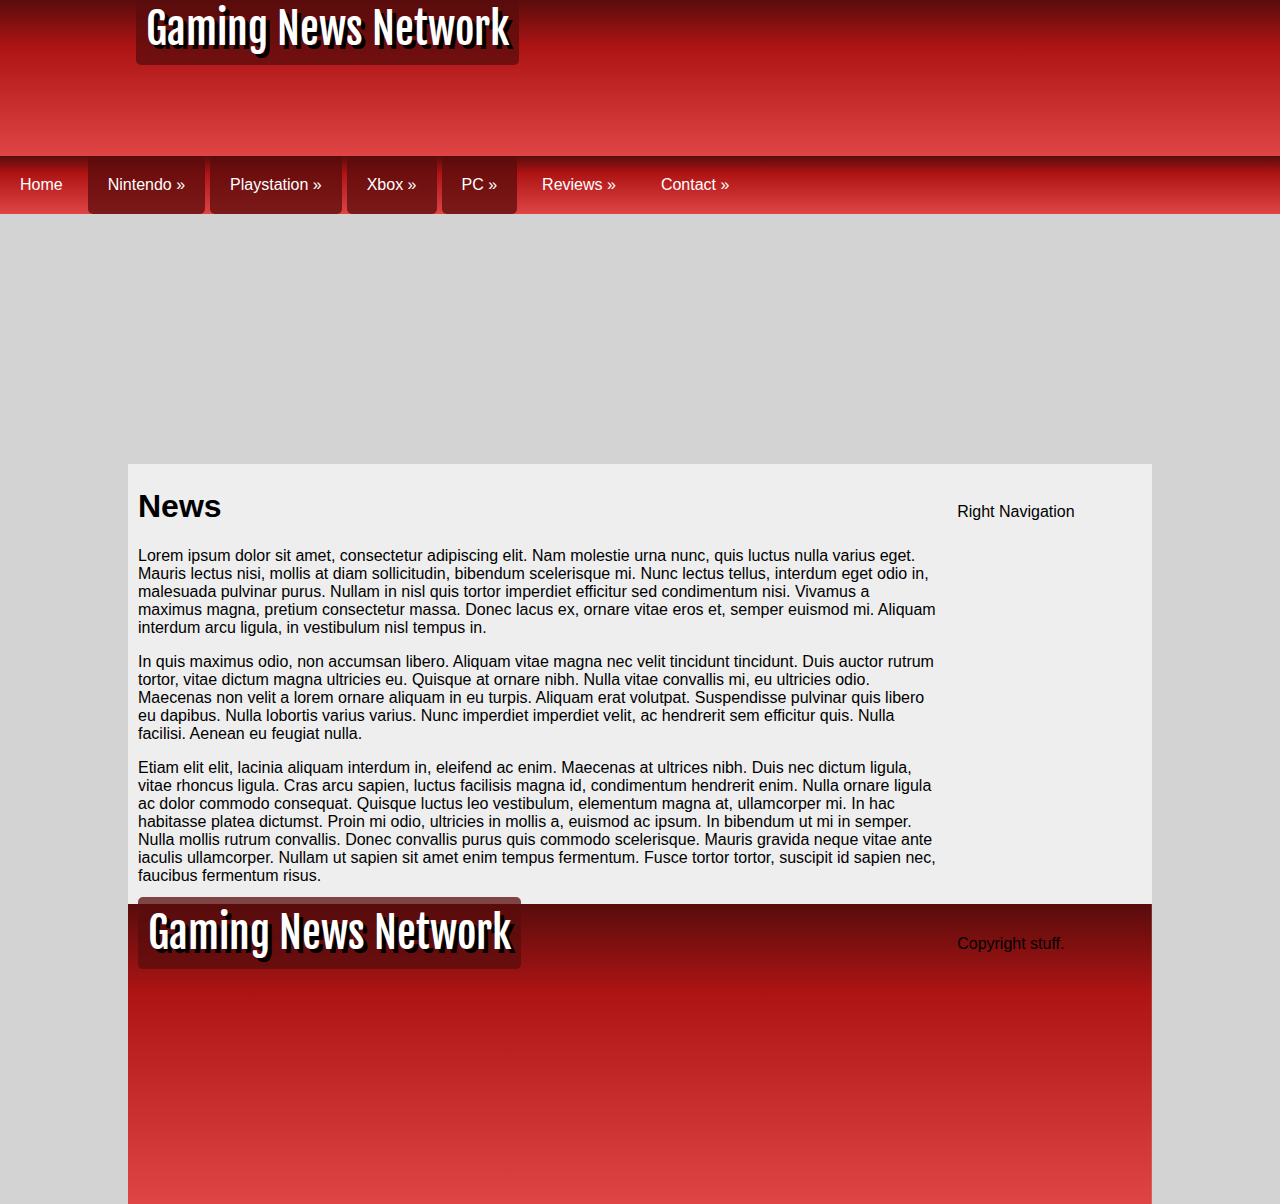
<file: gaming.html>
<!-- This will be like an old IGN site. The design is in Discord. Make some "New Articles" as a test. -->

<!-- Gradient for the banner. Made at: https://cssgradient.io/
background: rgb(89,12,12);
background: linear-gradient(180deg, rgba(89,12,12,1) 0%, rgba(175,20,20,1) 30%, rgba(224,69,69,1) 100%);  -->

<!DOCTYPE html PUBLIC "-//W3C//DTD XHTML 1.0 Transitional//EN" "http://www.w3.org/TR/xhtml1/DTD/xhtml1-transitional.dtd">
<html xmlns="http://www.w3.org/1999/xhtml">
<head>
<meta http-equiv="Content-Type" content="text/html; charset=utf-8" />
<title>Gaming News Network</title>
<!-- Fonts -->
<link rel="preconnect" href="https://fonts.googleapis.com">
<link rel="preconnect" href="https://fonts.gstatic.com" crossorigin>
<link href="https://fonts.googleapis.com/css2?family=Fjalla+One&display=swap" rel="stylesheet">
<!-- End Fonts -->

<style>

body{
    margin:0;
    font-family:'tahoma', Arial, Helvetica, sans-serif;
    background-color:lightgray;
    background-image:url("https://i.imgur.com/8rGoB4P.jpg");
    background-repeat:no-repeat;
    background-position: top center;
    box-shadow: 0 0 8px 8px lightgray inset;
}

.container-header{
	display: table;
	width: 100%;
    margin:auto;
}

.container-page{
	display: table;
	width: 80%;
    margin:auto;
}

.divTableRow {
	display: table-row;
}

.divTableHeading {
	background-color: #EEE;
	display: table-header-group;
}

.divTableCell, .divTableHead {
	border: 1px solid #999999;
	display: table-cell;
	padding: 3px 10px;
}

.header, .footer {
	display: table-row;
    width:100%;
}

.header-content {
	background: rgb(89,12,12);
    background: linear-gradient(180deg, rgba(89,12,12,1) 0%, rgba(175,20,20,1) 30%, rgba(224,69,69,1) 100%);
    height:150px;
	display: table-cell;
	padding: 3px 10px;
    /* Change Below */
    width:80%;
    /* margin:auto; */
}

.header-logo{
      color:white;
      text-shadow: 4px 4px 0px rgba(0,0,0,1);
      font-size:42px;
      font-family: "Fjalla One", Tahoma, sans-serif;
      background-color: rgba(89, 12, 12, 0.75);
      border-radius: 5px;
      padding: 10px;
      margin-top:5px;
}

.nav-cell {
	display: table-cell;
}

.footer {
    background: rgb(89,12,12);
    background: linear-gradient(180deg, rgba(89,12,12,1) 0%, rgba(175,20,20,1) 30%, rgba(224,69,69,1) 100%);
    height:300px;
    width:100%;
    display: table-row;
}

.footer-content {
	display: table-cell;
	padding: 3px 10px;
    width:50%;
}

.content {
    background-color:#EEE;
	border: 1px solid #999999;
	display: table-row;
	/* padding: 3px 10px;
    width:80%; */
}

.content-left {
	display: table-cell;
	padding: 3px 10px;
    width:80%;
}

.content-right {
	display: table-cell;
	padding: 3px 10px;
    width:20%;
}

.divTableHeading {
	background-color: #EEE;
	display: table-header-group;
	font-weight: bold;
}

.divTableFoot {
	background-color: #EEE;
	display: table-footer-group;
	font-weight: bold;
}

.divTableBody {
	display: table-row-group;
}

 /* Navigation */
    
 nav {
      margin:0 auto;
      width:100%;
      height:auto;
      display:inline-block;
      background: rgb(89,12,12);
    background: linear-gradient(180deg, rgba(89,12,12,1) 0%, rgba(175,20,20,1) 30%, rgba(224,69,69,1) 100%);
    }
    
    nav ul {
      margin:0;padding:0;
      list-style-type:none;
      float:left;
      display:inline-block;
    }
    
    nav ul li {
      position:relative;
      margin:0 5px 0 0; /*edit as needed*/
      float:left;
      display:inline-block;
    }
    
    li > a:after { content: ' »'; } /* Change this in order to change the Dropdown symbol */
    
    li > a:only-child:after { content: ''; }
    
    nav ul li a {
      padding:20px;
      display:inline-block;
      color:white;
      text-decoration:none;
      border-radius: 5px;
    }

    .nav-main-a {
      background-color: rgba(89, 12, 12, 0.75);
      border-radius: 5px;
    }
    
    nav ul li a:hover {
      opacity:0.5;
    }
    
    nav ul li ul {
      display:none;
      position:absolute;
      left:0;
      background: rgb(89,12,12);
    background: linear-gradient(180deg, rgba(89,12,12,1) 0%, rgba(175,20,20,1) 30%, rgba(224,69,69,1) 100%);
      float:left;
    }
    
    nav ul li ul li {
      width:100%;
      border-bottom:1px solid rgba(255,255,255,.3);
    }
    
    nav ul li:hover ul {
      display:block;
    }

    /* Advertisement */

    .header-ad-block {
      height:250px;
      display: table-cell;
    }

/* Table Bodies */

    .header-body {
	display: table-row-group;
    width:100%;
}

    .content-body {
	display: table-row-group;
    width:80%;
}

/* Back up

.divTable{
	display: table;
	width: 100%;
}
.divTableRow {
	display: table-row;
}
.divTableHeading {
	background-color: #EEE;
	display: table-header-group;
}
.divTableCell, .divTableHead {
	border: 1px solid #999999;
	display: table-cell;
	padding: 3px 10px;
}
.divTableHeading {
	background-color: #EEE;
	display: table-header-group;
	font-weight: bold;
}
.divTableFoot {
	background-color: #EEE;
	display: table-footer-group;
	font-weight: bold;
}
.divTableBody {
	display: table-row-group;
}

*/

</style>


</head>

<body>

    <div class="container-header">

        <div class="header-body">

            <div class="header">
                <div class="header-content">
                    <div style="width:80%; margin:auto;"><span class="header-logo">Gaming News Network</span></div>
                </div>
            </div>
            <div class="divTableRow">
                <div class="nav-cell">
                    <nav>
                        <ul>
                        <li><a href="#">Home</a></li>
                        <li><a href="#" class="nav-main-a">Nintendo</a>
                            <ul>
                            <li><a href="#">Nintendo News</a></li>
                            <li><a href="#">Nintendo Games</a></li>
                            </ul>
                        <li><a href="#" class="nav-main-a">Playstation</a>
                            <ul>
                            <li><a href="#">PlayStation News</a></li>
                            <li><a href="#">Playstation Games</a></li>
                            </ul>
                        <li><a href="#" class="nav-main-a">Xbox</a>
                            <ul>
                            <li><a href="#">Xbox News</a></li>
                            <li><a href="#">Xbox Games</a></li>
                            </ul>
                        <li><a href="#" class="nav-main-a">PC</a>
                            <ul>
                            <li><a href="#">PC News</a></li>
                            <li><a href="#">PC Games</a></li>
                            </ul>
                        <li><a href="#">Reviews</a>
                            <ul>
                            <li><a href="#">Game Reviews</a></li>
                            <li><a href="#">Tech Reviews</a></li>
                            </ul>
                        </li>
                        <li><a href="#">Contact</a>
                            <ul>
                            <li><a href="#">Map</a></li>
                            <li><a href="#">Form</a></li>
                            </ul>
                        </li>
                        </ul>
                    </nav>
                </div>
            </div><!-- End Header -->
        </div><!-- End TableBody -->

        <!-- <div class="container-page"> Wrong Spot? -->

        <div class="content-body">

            <div class="divTableRow">
                <div class="header-ad-block">
                    
                </div>
            </div><!-- End Advertisement background -->

        </div><!-- End Advertisement Container -->

    </div><!-- END ALL HEADERS -->
    
        <!-- Slidehow here -->

    <div class="container-page">
            <div class="content">
                <div class="content-left">
                    <h1>News</h1>
                
                    <p>Lorem ipsum dolor sit amet, consectetur adipiscing elit. Nam molestie urna nunc, quis luctus nulla varius eget.
                    Mauris lectus nisi, mollis at diam sollicitudin, bibendum scelerisque mi. Nunc lectus tellus, interdum eget odio in,
                    malesuada pulvinar purus. Nullam in nisl quis tortor imperdiet efficitur sed condimentum nisi. Vivamus a maximus magna,
                    pretium consectetur massa. Donec lacus ex, ornare vitae eros et, semper euismod mi. Aliquam interdum arcu ligula,
                    in vestibulum nisl tempus in.</p>

                    <p>In quis maximus odio, non accumsan libero. Aliquam vitae magna nec velit tincidunt tincidunt. Duis auctor rutrum tortor,
                    vitae dictum magna ultricies eu. Quisque at ornare nibh. Nulla vitae convallis mi, eu ultricies odio. Maecenas non velit
                    a lorem ornare aliquam in eu turpis. Aliquam erat volutpat. Suspendisse pulvinar quis libero eu dapibus. Nulla lobortis
                    varius varius. Nunc imperdiet imperdiet velit, ac hendrerit sem efficitur quis. Nulla facilisi. Aenean eu feugiat nulla.</p>

                    <p>Etiam elit elit, lacinia aliquam interdum in, eleifend ac enim. Maecenas at ultrices nibh. Duis nec dictum ligula,
                    vitae rhoncus ligula. Cras arcu sapien, luctus facilisis magna id, condimentum hendrerit enim. Nulla ornare ligula
                    ac dolor commodo consequat. Quisque luctus leo vestibulum, elementum magna at, ullamcorper mi. In hac habitasse
                    platea dictumst. Proin mi odio, ultricies in mollis a, euismod ac ipsum. In bibendum ut mi in semper. Nulla mollis
                    rutrum convallis. Donec convallis purus quis commodo scelerisque. Mauris gravida neque vitae ante iaculis ullamcorper.
                    Nullam ut sapien sit amet enim tempus fermentum. Fusce tortor tortor, suscipit id sapien nec, faucibus fermentum risus. </p>
                </div>
                <div class="content-right">
                    <p>Right Navigation</p>
                </div>
            </div><!-- End Main Content -->

            <div class="footer">
                <div class="footer-content">
                <span class="header-logo">Gaming News Network</span>

                </div>
                <div class="footer-content">Copyright stuff.
                </div>
            </div><!-- End Footer -->

    </div><!-- End Container Page -->
    
</body>
</html>
</file>
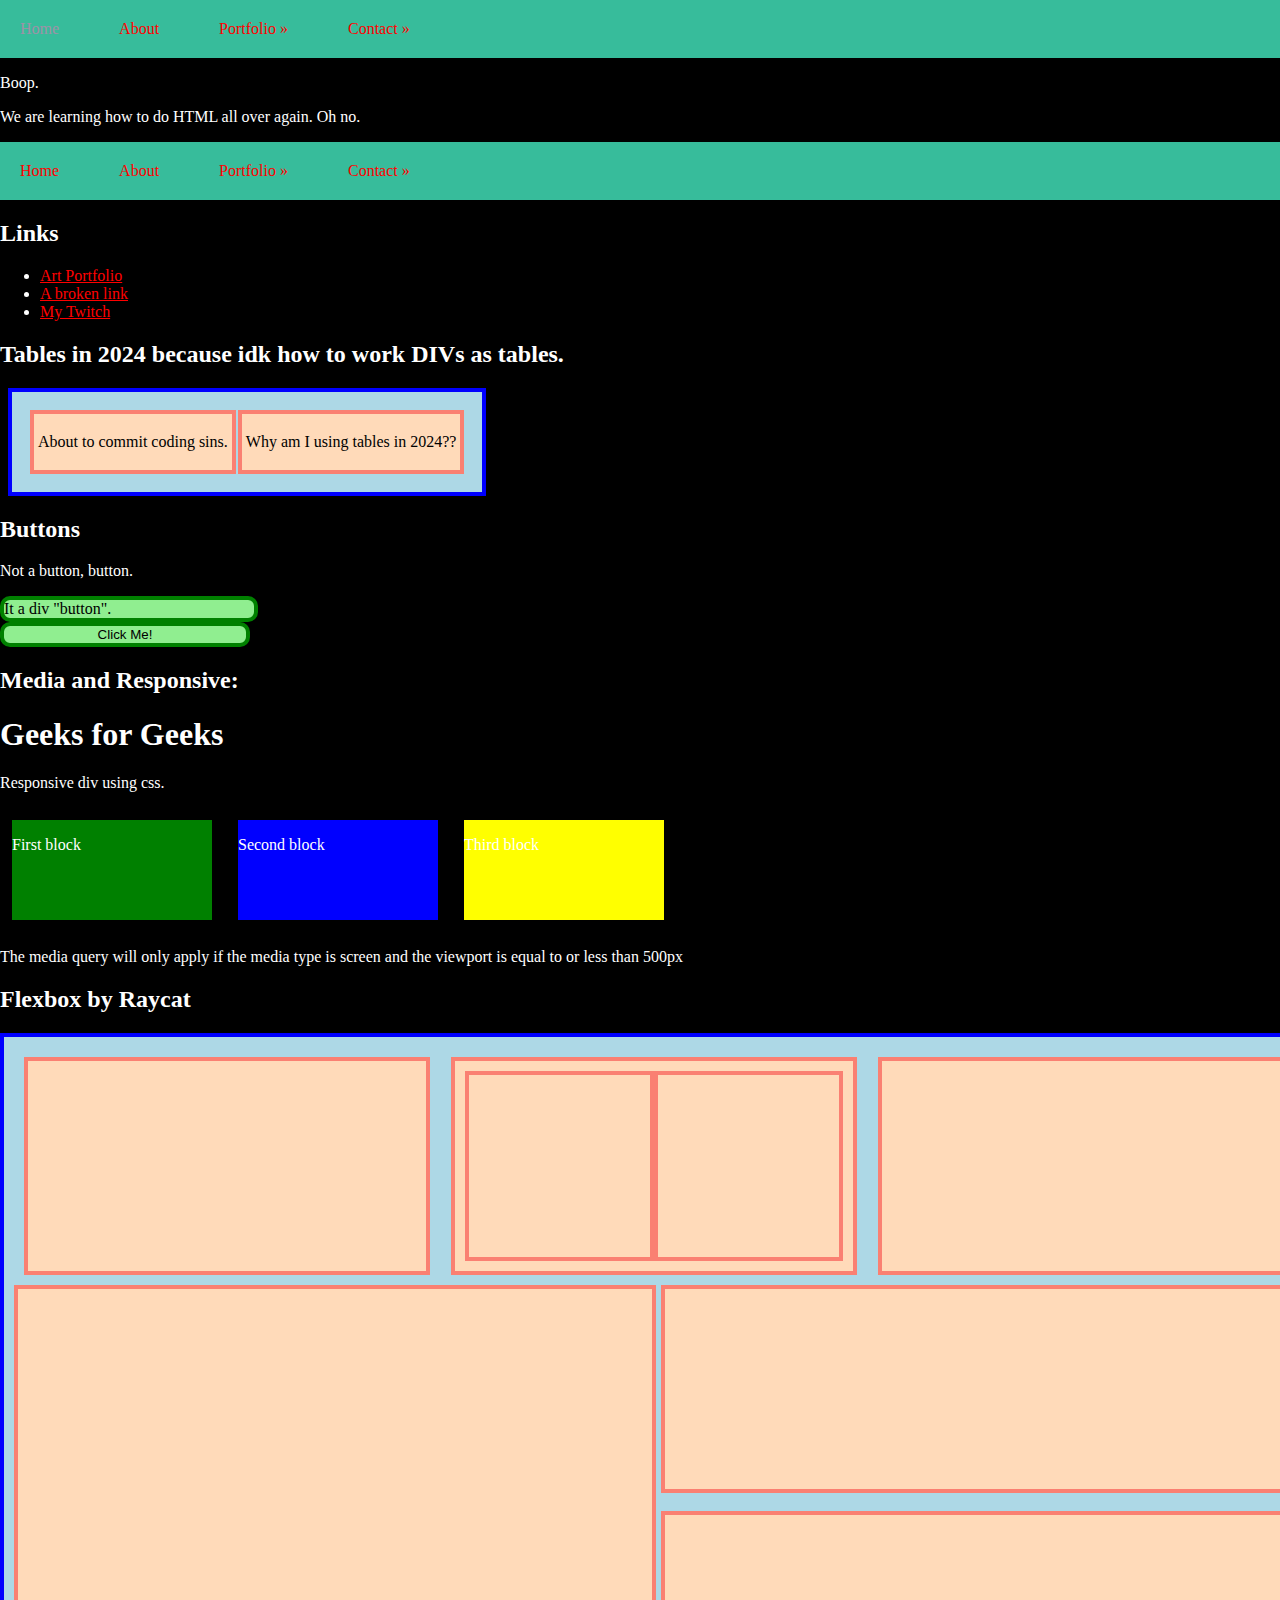
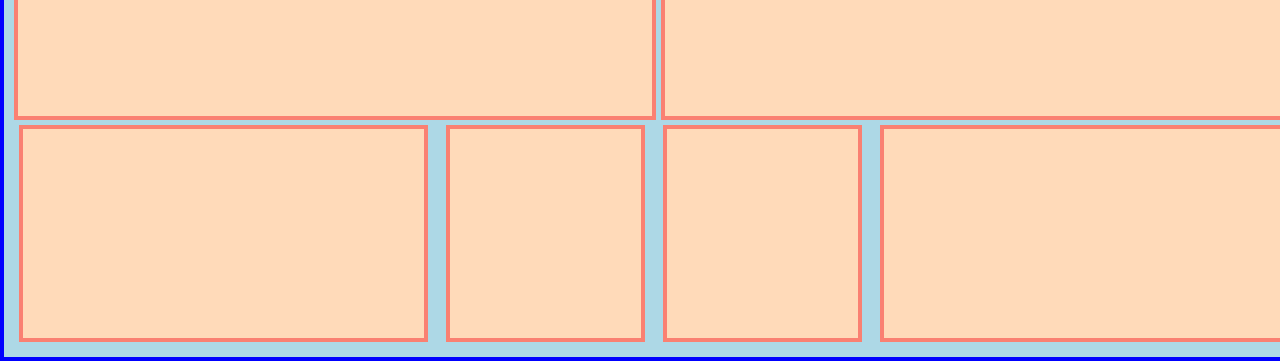
<file: playground.html>
<!DOCTYPE html PUBLIC "-//W3C//DTD XHTML 1.0 Transitional//EN" "http://www.w3.org/TR/xhtml1/DTD/xhtml1-transitional.dtd">
<html xmlns="http://www.w3.org/1999/xhtml">
<head>
<meta http-equiv="Content-Type" content="text/html; charset=utf-8" />
<title>Untitled Document</title>
<link rel="stylesheet" type="text/css" href="https://izagar91.github.io/izagar/playground-style.css" />
</head>

<body>

<nav>
  <ul>
    <li><a href="#">Home</a></li>
    <li><a href="#">About</a></li>
    <li><a href="#">Portfolio</a>
      <ul>
        <li><a href="#">Graphic</a></li>
        <li><a href="#">Web</a></li>
      </ul>
    </li>
    <li><a href="#">Contact</a>
      <ul>
        <li><a href="#">Map</a></li>
        <li><a href="#">Form</a></li>
      </ul>
    </li>
  </ul>
</nav>

<p>Boop.</p>

<p>We are learning how to do HTML all over again. Oh no.</p>

  <nav>
  <ul>
    <li><a href="#">Home</a></li>
    <li><a href="#">About</a></li>
    <li><a href="#">Portfolio</a>
      <ul>
        <li><a href="#">Graphic</a></li>
        <li><a href="#">Web</a></li>
      </ul>
    </li>
    <li><a href="#">Contact</a>
      <ul>
        <li><a href="#">Map</a></li>
        <li><a href="#">Form</a></li>
      </ul>
    </li>
  </ul>
</nav>

<h2>Links</h2>

  <ul>
    <li><a href="http://izagar.net/">Art Portfolio</a></li>
    <li><a href="http://izagar.net/thisgoesnowhere">A broken link</a></li>
    <li><a href="https://www.twitch.tv/izagar">My Twitch</a></li>
  </ul>

<h2>Tables in 2024 because idk how to work DIVs as tables.</h2>

  <table class="table-container">
    <tr>
      <td class="table-item">About to commit coding sins.</td>
      <td class="table-item">Why am I using tables in 2024??</td>
    </tr>
  </table>

<h2>Buttons</h2>

<p>Not a button, button.</p>

<div class="button">It a div "button".</div>

<button class="button" type="button" onclick="alert('Hello world!')">Click Me!</button>

<h2>Media and Responsive:</h2>

   <h1>Geeks for Geeks</h1>
    <p>Responsive div using css.</p>
    <div class="mnb">
        <div class="first">
            <p>First block</p>
        </div>
        <div class="second">
            <p>Second block</p>
        </div>
        <div class="third">
            <p>Third block </p>
        </div>
    </div>
    <p>
        The media query will only apply
        if the media type is screen
        and the viewport is equal to
        or less than 500px
    </p>
  
<h2>Flexbox by Raycat</h2>

<div class="main-container">
  <div class="container1">
    <div class="box1"></div>
    <div class="box1">
      <div class="box2"></div>
      <div class="box2"></div>
    </div>
    <div class="box1"></div>
  </div>
  <div class="container2">
    <div class="box4"></div>
    <div class="container4">
      <div class="box5"></div>
      <div class="box5"></div>
    </div>
  </div>
  <div class="container3">
    <div class="box1"></div>
    <div class="box3"></div>
    <div class="box3"></div>
    <div class="box1"></div>
  </div>
</div>
  
  
</body>
</html>
</file>
